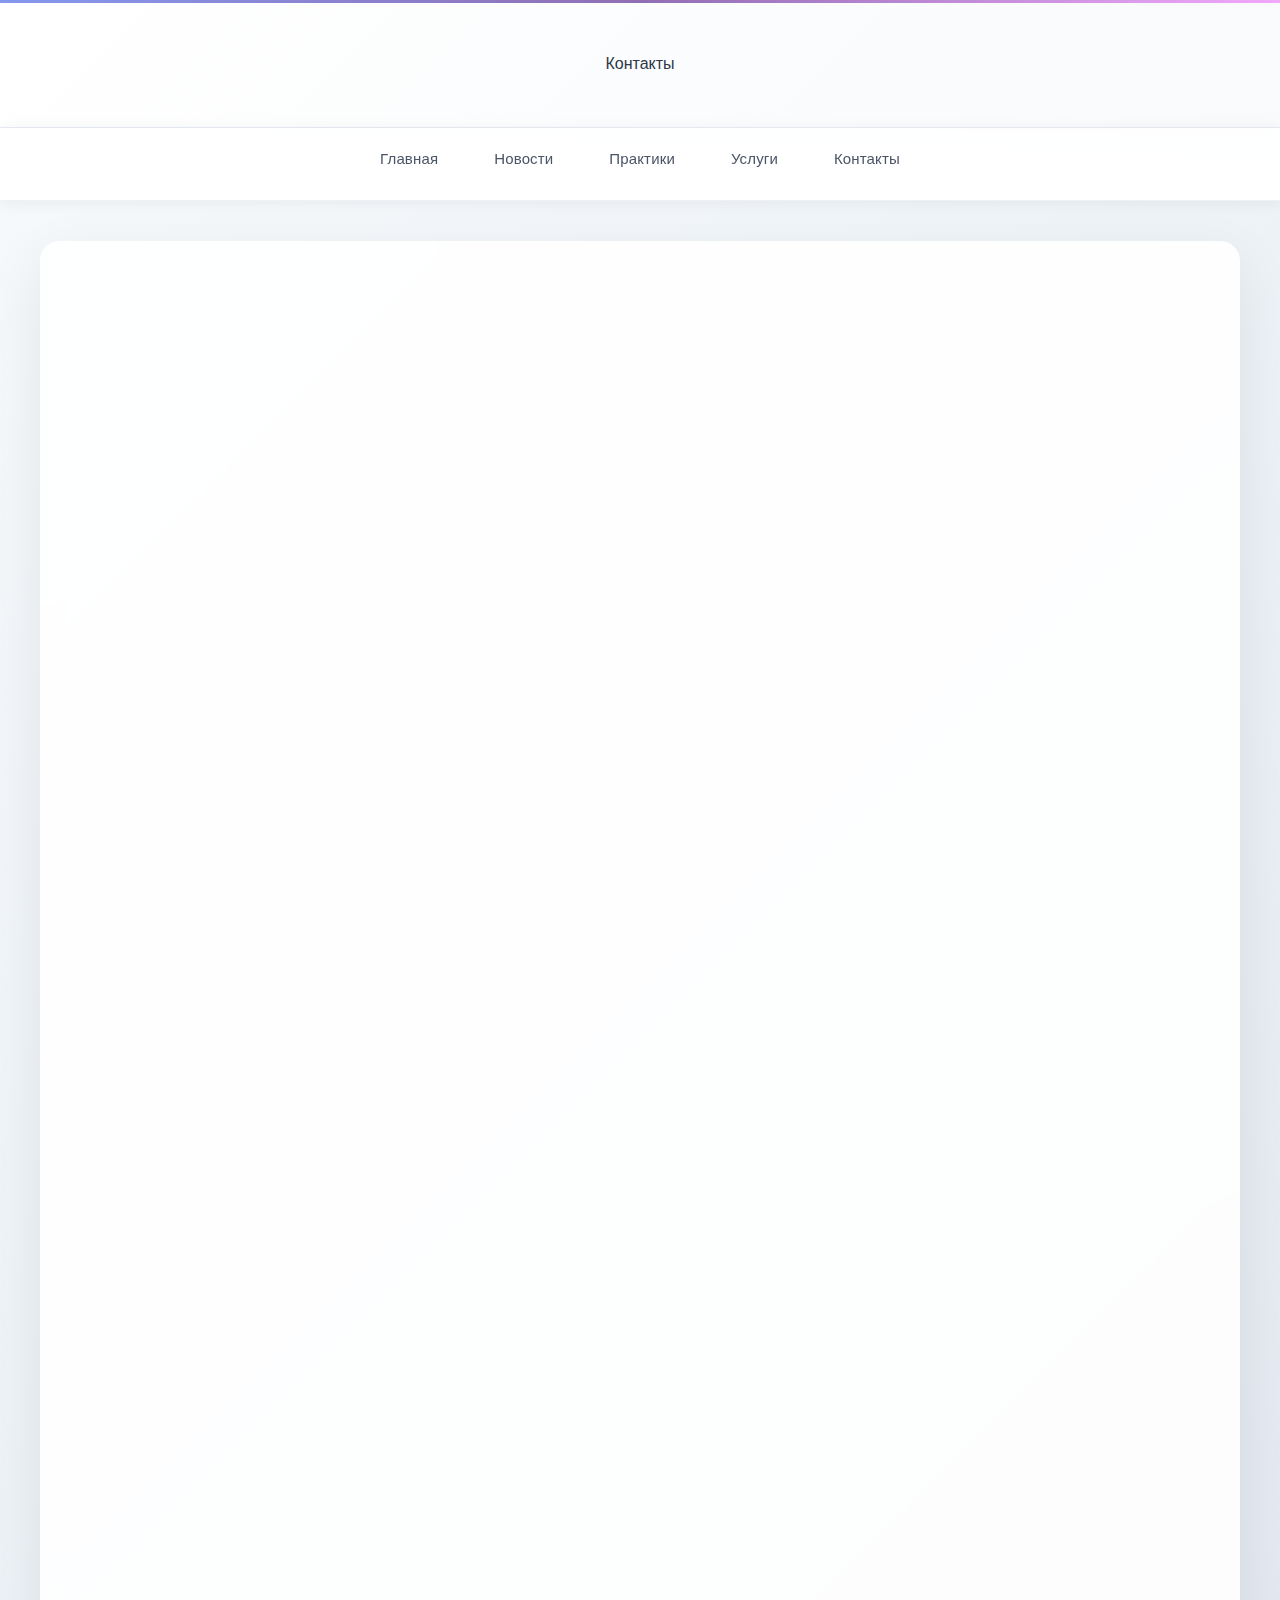
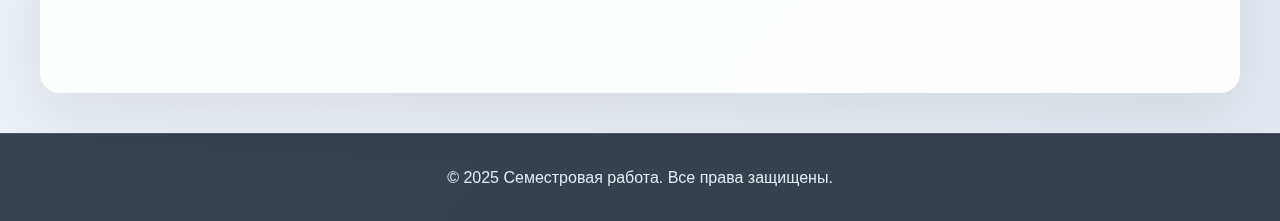
<file: pages/contacts.html>
<!DOCTYPE html>
<html lang="ru">
<head>
    <meta charset="UTF-8">
    <meta name="viewport" content="width=device-width, initial-scale=1.0">
    <title>Контакты - Семестровая работа</title>
    <link rel="stylesheet" href="../style/styles.css">
</head>
<body>
    <div class="header">Контакты</div>
    <div class="menu">
        <ul>
            <li><a href="../index.html">Главная</a></li>
            <li><a href="news.html">Новости</a></li>
            <li><a href="practices.html">Практики</a></li>
            <li><a href="goods.html">Услуги</a></li>
            <li><a href="contacts.html">Контакты</a></li>
        </ul>
    </div>
    <div class="content">
        <div class="contact-section">
            <h3>Связь со мной</h3>
            <div class="contact-item">
                <h4>Телефон</h4>
                <p>+7 (917) 541-11-37</p>
            </div>
            
            <div class="contact-item">
                <h4>Email</h4>
                <p>desu99@bk.ru</p>
            </div>
            
            <div class="contact-item">
                <h4>Telegram</h4>
                <p><a href="https://t.me/A24_AAA" target="_blank">https://t.me/A24_AAA</a></p>
            </div>
            
            <div class="contact-item">
                <h4>GitHub</h4>
                <p><a href="https://github.com/A24-0" target="_blank">https://github.com/A24-0</a></p>
            </div>
        </div>

        <div class="contact-section">
            <h3>Местоположение</h3>
            <div class="contact-item">
                <h4>Университет</h4>
                <p>РТУ МИРЭА</p>
                <p>Группа: ЭФБО-17-24</p>
            </div>
            
            <div class="contact-item">
                <h4>Город</h4>
                <p>Москва, Россия</p>
            </div>
        </div>

        <div class="contact-section">
            <h3>Связаться со мной</h3>
            <button id="contactBtn" onclick="openContactDialog()">Написать мне</button>
        </div>

        <div id="contactDialog" class="dialog-overlay" style="display: none;">
            <div class="dialog-content">
                <span class="close-btn" onclick="closeContactDialog()">&times;</span>
                <h3>Написать сообщение</h3>
                <form id="contactForm" class="contact-form">
                    <div class="form-group">
                        <label for="name">Имя:</label>
                        <input type="text" id="name" name="name" required>
                        <span class="error-message" id="nameError"></span>
                    </div>
                    
                    <div class="form-group">
                        <label for="email">Email:</label>
                        <input type="email" id="email" name="email" required>
                        <span class="error-message" id="emailError"></span>
                    </div>
                    
                    <div class="form-group">
                        <label for="message">Сообщение:</label>
                        <textarea id="message" name="message" rows="5" required></textarea>
                        <span class="error-message" id="messageError"></span>
                    </div>
                    
                    <button type="submit">Отправить сообщение</button>
                </form>
            </div>
        </div>
    </div>
    <div class="footer">© 2025 Семестровая работа. Все права защищены.</div>

    <script>
        function openContactDialog() {
            document.getElementById('contactDialog').style.display = 'block';
            document.getElementById('contactForm').reset();
            clearErrors();
        }

        function closeContactDialog() {
            document.getElementById('contactDialog').style.display = 'none';
            clearErrors();
        }

        function clearErrors() {
            document.getElementById('nameError').textContent = '';
            document.getElementById('emailError').textContent = '';
            document.getElementById('messageError').textContent = '';
        }

        function validateForm() {
            let isValid = true;
            clearErrors();

            const name = document.getElementById('name').value.trim();
            if (name === '') {
                document.getElementById('nameError').textContent = 'Поле "Имя" обязательно для заполнения';
                isValid = false;
            } else if (name.length < 2) {
                document.getElementById('nameError').textContent = 'Имя должно содержать минимум 2 символа';
                isValid = false;
            }

            const email = document.getElementById('email').value.trim();
            const emailRegex = /^[^\s@]+@[^\s@]+\.[^\s@]+$/;
            if (email === '') {
                document.getElementById('emailError').textContent = 'Поле "Email" обязательно для заполнения';
                isValid = false;
            } else if (!emailRegex.test(email)) {
                document.getElementById('emailError').textContent = 'Введите корректный email адрес';
                isValid = false;
            }

            const message = document.getElementById('message').value.trim();
            if (message === '') {
                document.getElementById('messageError').textContent = 'Поле "Сообщение" обязательно для заполнения';
                isValid = false;
            } else if (message.length < 10) {
                document.getElementById('messageError').textContent = 'Сообщение должно содержать минимум 10 символов';
                isValid = false;
            }

            return isValid;
        }

        function sendMessage(event) {
            event.preventDefault();
            
            if (validateForm()) {
                alert('Сообщение отправлено! Спасибо за обращение.');
                closeContactDialog();
            } else {
                alert('Пожалуйста, исправьте ошибки в форме.');
            }
        }

        document.getElementById('contactForm').addEventListener('submit', sendMessage);

        document.getElementById('name').addEventListener('blur', function() {
            validateField('name', 'Имя', 2);
        });

        document.getElementById('email').addEventListener('blur', function() {
            validateEmailField();
        });

        document.getElementById('message').addEventListener('blur', function() {
            validateField('message', 'Сообщение', 10);
        });

        function validateField(fieldId, fieldName, minLength) {
            const field = document.getElementById(fieldId);
            const errorElement = document.getElementById(fieldId + 'Error');
            const value = field.value.trim();

            if (value === '') {
                errorElement.textContent = `Поле "${fieldName}" обязательно для заполнения`;
                return false;
            } else if (value.length < minLength) {
                errorElement.textContent = `${fieldName} должно содержать минимум ${minLength} символов`;
                return false;
            } else {
                errorElement.textContent = '';
                return true;
            }
        }

        function validateEmailField() {
            const email = document.getElementById('email').value.trim();
            const errorElement = document.getElementById('emailError');
            const emailRegex = /^[^\s@]+@[^\s@]+\.[^\s@]+$/;

            if (email === '') {
                errorElement.textContent = 'Поле "Email" обязательно для заполнения';
                return false;
            } else if (!emailRegex.test(email)) {
                errorElement.textContent = 'Введите корректный email адрес';
                return false;
            } else {
                errorElement.textContent = '';
                return true;
            }
        }

        window.onclick = function(event) {
            var dialog = document.getElementById('contactDialog');
            if (event.target == dialog) {
                closeContactDialog();
            }
        }

        document.addEventListener('keydown', function(event) {
            if (event.key === 'Escape') {
                closeContactDialog();
            }
        });
    </script>
</body>
</html>
</file>
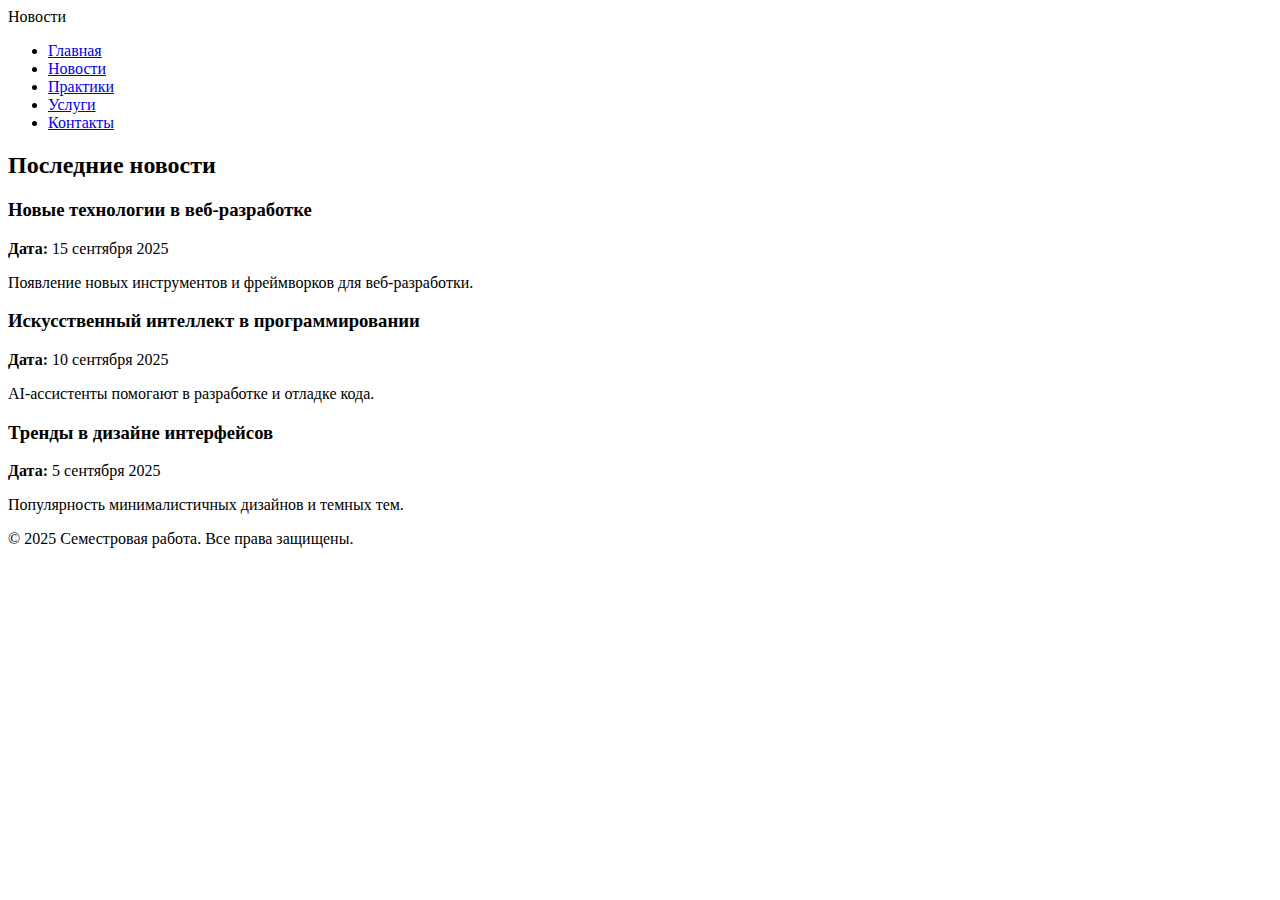
<file: pages/news.html>
<!DOCTYPE html>
<html lang="ru">
<head>
    <meta charset="UTF-8">
    <meta name="viewport" content="width=device-width, initial-scale=1.0">
    <title>Новости - Семестровая работа</title>
</head>
<body>
    <div id="header">Новости</div>
    <div id="menu">
        <ul>
            <li><a href="../index.html">Главная</a></li>
            <li><a href="news.html">Новости</a></li>
            <li><a href="practices.html">Практики</a></li>
            <li><a href="goods.html">Услуги</a></li>
            <li><a href="contacts.html">Контакты</a></li>
        </ul>
    </div>
    <div id="content">
        <h2>Последние новости</h2>
        
        <div class="news-item">
            <h3>Новые технологии в веб-разработке</h3>
            <p><strong>Дата:</strong> 15 сентября 2025</p>
            <p>Появление новых инструментов и фреймворков для веб-разработки.</p>
        </div>

        <div class="news-item">
            <h3>Искусственный интеллект в программировании</h3>
            <p><strong>Дата:</strong> 10 сентября 2025</p>
            <p>AI-ассистенты помогают в разработке и отладке кода.</p>
        </div>

        <div class="news-item">
            <h3>Тренды в дизайне интерфейсов</h3>
            <p><strong>Дата:</strong> 5 сентября 2025</p>
            <p>Популярность минималистичных дизайнов и темных тем.</p>
        </div>
    </div>
    <div id="footer">© 2025 Семестровая работа. Все права защищены.</div>
</body>
</html>
</file>
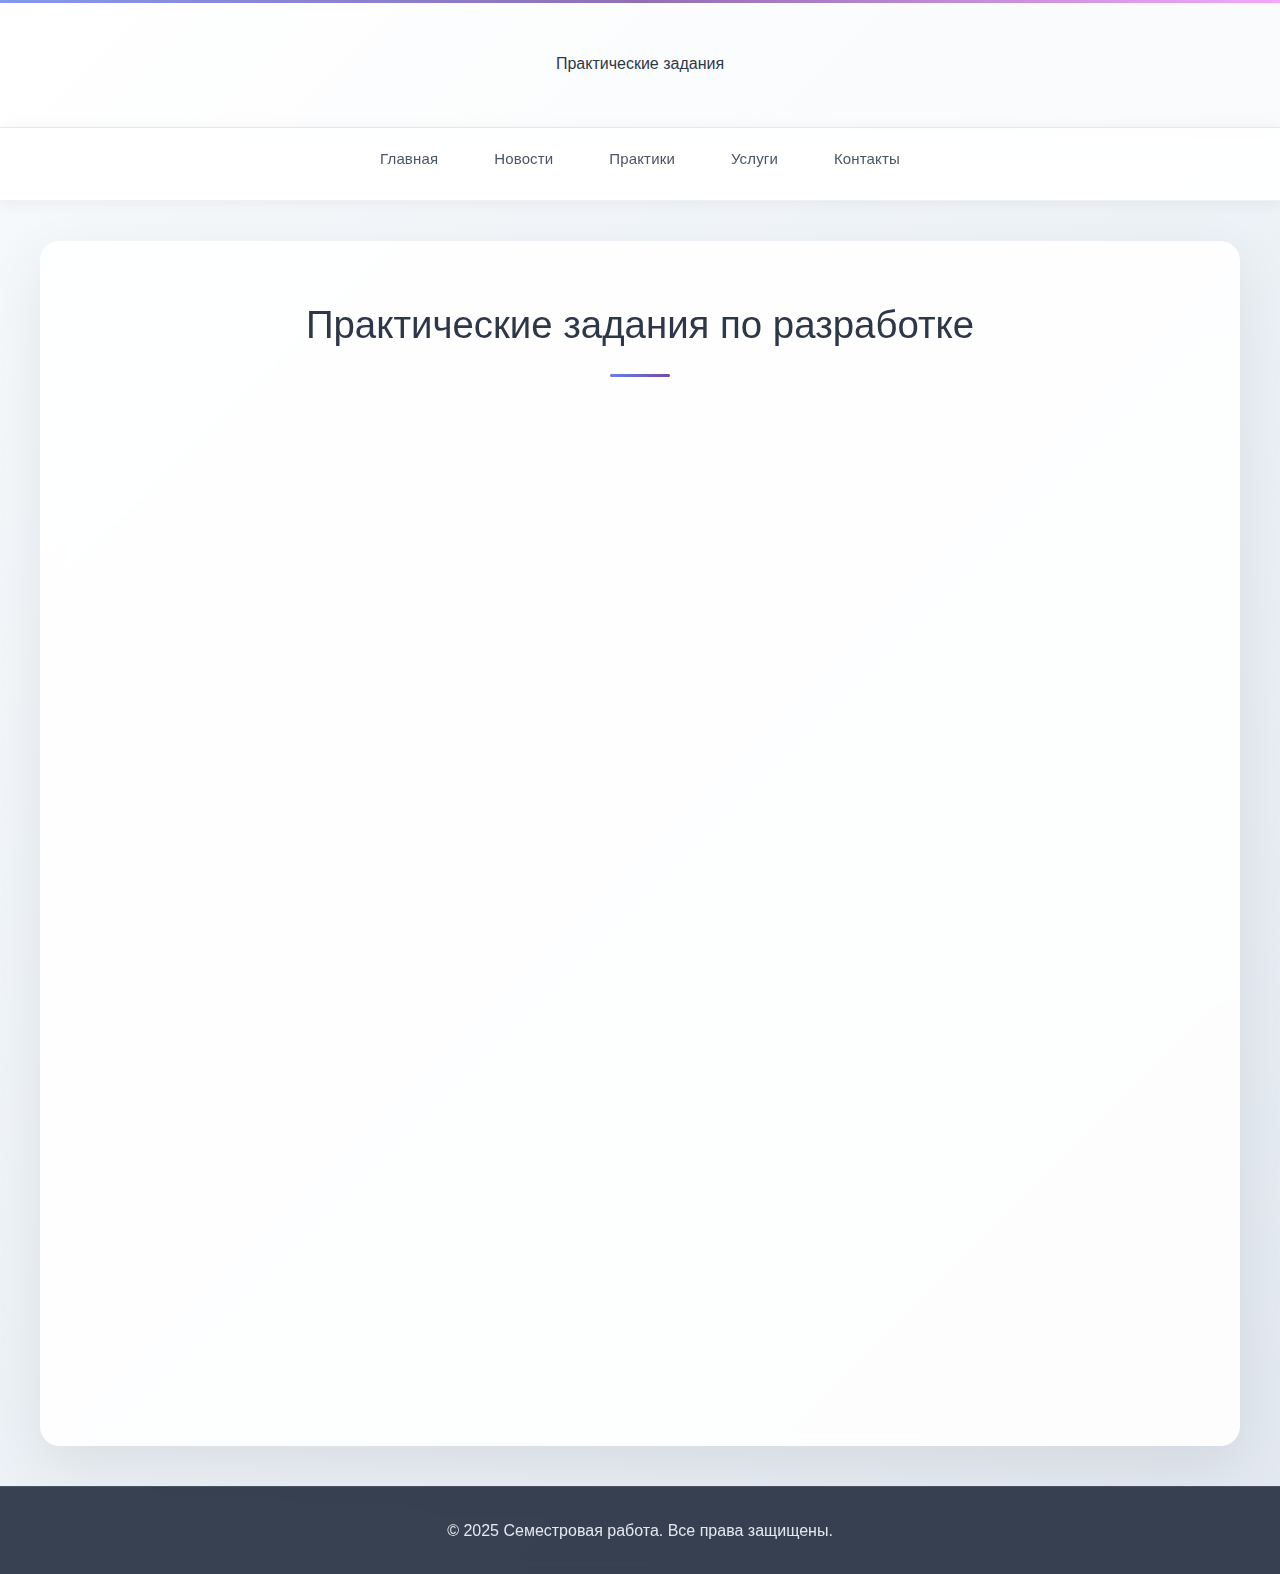
<file: pages/practices.html>
<!DOCTYPE html>
<html lang="ru">
<head>
    <meta charset="UTF-8">
    <meta name="viewport" content="width=device-width, initial-scale=1.0">
    <title>Практики - Семестровая работа</title>
    <link rel="stylesheet" href="../style/styles.css">
</head>
<body>
    <div class="header">Практические задания</div>
    <div class="menu">
        <ul>
            <li><a href="../index.html">Главная</a></li>
            <li><a href="news.html">Новости</a></li>
            <li><a href="practices.html">Практики</a></li>
            <li><a href="goods.html">Услуги</a></li>
            <li><a href="contacts.html">Контакты</a></li>
        </ul>
    </div>
    <div class="content">
        <h2>Практические задания по разработке</h2>
        
        <div class="practice-item">
            <h3>Приложение для погоды на Kotlin</h3>
            <p><a href="https://github.com/A24-0/android-kotlin-weather-app.git" target="_blank">https://github.com/A24-0/android-kotlin-weather-app.git</a></p>
        </div>

        <div class="practice-item">
            <h3>Проект "Менеджер Паролей" на C#</h3>
            <p><a href="https://github.com/A24-0/pm-exam.git" target="_blank">https://github.com/A24-0/pm-exam.git</a></p>
        </div>

        <div class="practice-item">
            <h3>Разработка простого веб-сайта</h3>
            <p><a href="https://github.com/A24-0/my-awesome-uni-project.git" target="_blank">https://github.com/A24-0/my-awesome-uni-project.git</a></p>
        </div>

        <div class="practice-item">
            <h3>Семестровая работа - веб-сайт портфолио</h3>
            <p><a href="https://github.com/A24-0/frontend-and-backend-practice.git" target="_blank">https://github.com/A24-0/frontend-and-backend-practice.git</a></p>
        </div>
    </div>
    <div class="footer">© 2025 Семестровая работа. Все права защищены.</div>
</body>
</html>
</file>
<file: style/styles.css>
/* Общие стили */
* {
    margin: 0;
    padding: 0;
    box-sizing: border-box;
}

body {
    font-family: 'Inter', 'Segoe UI', Tahoma, Geneva, Verdana, sans-serif;
    line-height: 1.7;
    color: #4a5568;
    background: linear-gradient(135deg, #f7fafc 0%, #edf2f7 50%, #e2e8f0 100%);
    min-height: 100vh;
}

/* Заголовок */
.header {
    background: linear-gradient(135deg, #ffffff 0%, #f8fafc 100%);
    color: #2d3748;
    padding: 50px 20px;
    text-align: center;
    box-shadow: 0 4px 20px rgba(0, 0, 0, 0.08);
    border-bottom: 1px solid rgba(226, 232, 240, 0.8);
    position: relative;
    overflow: hidden;
}

.header::before {
    content: '';
    position: absolute;
    top: 0;
    left: 0;
    right: 0;
    height: 3px;
    background: linear-gradient(90deg, #667eea, #764ba2, #f093fb);
    opacity: 0.8;
}

.header h1 {
    font-size: 3.2em;
    font-weight: 300;
    margin-bottom: 15px;
    background: linear-gradient(135deg, #667eea, #764ba2);
    -webkit-background-clip: text;
    -webkit-text-fill-color: transparent;
    background-clip: text;
    letter-spacing: -0.02em;
}

.header p {
    color: #718096;
    font-size: 1.1em;
    opacity: 0.9;
    font-weight: 400;
}

/* Меню */
.menu {
    background: rgba(255, 255, 255, 0.95);
    backdrop-filter: blur(10px);
    padding: 0;
    box-shadow: 0 2px 15px rgba(0, 0, 0, 0.06);
    border-bottom: 1px solid rgba(226, 232, 240, 0.6);
    position: sticky;
    top: 0;
    z-index: 100;
}

.menu ul {
    list-style-type: none;
    margin: 0;
    padding: 0;
    display: flex;
    justify-content: center;
    max-width: 1200px;
    margin: 0 auto;
}

.menu ul li {
    position: relative;
}

.menu ul li a {
    text-decoration: none;
    color: #4a5568;
    font-weight: 500;
    padding: 18px 28px;
    display: block;
    transition: all 0.3s cubic-bezier(0.4, 0, 0.2, 1);
    position: relative;
    font-size: 15px;
    letter-spacing: 0.01em;
}

.menu ul li a::before {
    content: '';
    position: absolute;
    bottom: 0;
    left: 50%;
    width: 0;
    height: 3px;
    background: linear-gradient(90deg, #667eea, #764ba2);
    transition: all 0.3s cubic-bezier(0.4, 0, 0.2, 1);
    transform: translateX(-50%);
    border-radius: 2px;
}

.menu ul li a::after {
    content: '';
    position: absolute;
    top: 50%;
    left: 50%;
    width: 0;
    height: 0;
    background: rgba(102, 126, 234, 0.1);
    border-radius: 50%;
    transition: all 0.3s cubic-bezier(0.4, 0, 0.2, 1);
    transform: translate(-50%, -50%);
    z-index: -1;
}

.menu ul li a:hover::before {
    width: 80%;
}

.menu ul li a:hover::after {
    width: 100%;
    height: 100%;
}

.menu ul li a:hover {
    color: #667eea;
    transform: translateY(-1px);
}

.menu ul li a.active {
    color: #667eea;
}

.menu ul li a.active::before {
    width: 80%;
}

/* Контент */
.content {
    padding: 50px;
    max-width: 1200px;
    margin: 40px auto;
    background: rgba(255, 255, 255, 0.9);
    backdrop-filter: blur(10px);
    border-radius: 20px;
    box-shadow: 0 20px 60px rgba(0, 0, 0, 0.08);
    border: 1px solid rgba(255, 255, 255, 0.3);
}

.content h2 {
    color: #2d3748;
    margin-bottom: 40px;
    font-size: 2.4em;
    font-weight: 300;
    text-align: center;
    position: relative;
    padding-bottom: 20px;
}

.content h2::after {
    content: '';
    position: absolute;
    bottom: 0;
    left: 50%;
    transform: translateX(-50%);
    width: 60px;
    height: 3px;
    background: linear-gradient(90deg, #667eea, #764ba2);
    border-radius: 2px;
}

.content h3 {
    color: #4a5568;
    margin: 30px 0 20px 0;
    font-size: 1.7em;
    font-weight: 400;
}

.content h4 {
    color: #667eea;
    margin: 25px 0 15px 0;
    font-size: 1.3em;
    font-weight: 500;
}

.content p {
    margin-bottom: 20px;
    text-align: justify;
    color: #4a5568;
    font-size: 1.05em;
    line-height: 1.8;
}

/* Футер */
.footer {
    background: rgba(45, 55, 72, 0.95);
    backdrop-filter: blur(10px);
    color: #e2e8f0;
    padding: 30px;
    text-align: center;
    margin-top: 40px;
    border-top: 1px solid rgba(255, 255, 255, 0.1);
}

/* Стили для новостей */
.news-item {
    background: linear-gradient(135deg, rgba(255, 255, 255, 0.8), rgba(248, 250, 252, 0.8));
    padding: 35px;
    margin-bottom: 30px;
    border-radius: 16px;
    border-left: 5px solid #667eea;
    box-shadow: 0 10px 30px rgba(0, 0, 0, 0.06);
    transition: all 0.4s cubic-bezier(0.4, 0, 0.2, 1);
    position: relative;
    overflow: hidden;
}

.news-item::before {
    content: '';
    position: absolute;
    top: 0;
    right: 0;
    width: 120px;
    height: 120px;
    background: radial-gradient(circle, rgba(102, 126, 234, 0.08) 0%, transparent 70%);
    border-radius: 50%;
    transform: translate(40px, -40px);
}

.news-item:hover {
    transform: translateY(-8px);
    box-shadow: 0 20px 50px rgba(102, 126, 234, 0.15);
    border-left-color: #764ba2;
}

.news-item h3 {
    color: #2d3748;
    margin-bottom: 18px;
    font-weight: 500;
}

.news-item p {
    margin-bottom: 15px;
    position: relative;
    z-index: 1;
}

/* Стили для практик */
.practice-item {
    background: linear-gradient(135deg, rgba(255, 255, 255, 0.8), rgba(254, 247, 252, 0.8));
    padding: 35px;
    margin-bottom: 30px;
    border-radius: 16px;
    border-left: 5px solid #f093fb;
    box-shadow: 0 10px 30px rgba(0, 0, 0, 0.06);
    transition: all 0.4s cubic-bezier(0.4, 0, 0.2, 1);
    position: relative;
    overflow: hidden;
}

.practice-item::before {
    content: '';
    position: absolute;
    top: 0;
    right: 0;
    width: 100px;
    height: 100px;
    background: radial-gradient(circle, rgba(240, 147, 251, 0.08) 0%, transparent 70%);
    border-radius: 50%;
    transform: translate(35px, -35px);
}

.practice-item:hover {
    transform: translateY(-8px);
    box-shadow: 0 20px 50px rgba(240, 147, 251, 0.15);
    border-left-color: #f093fb;
}

.practice-item h3 {
    color: #2d3748;
    margin-bottom: 18px;
    font-weight: 500;
}

/* Стили для товаров */
.product-category {
    background: linear-gradient(135deg, rgba(255, 255, 255, 0.8), rgba(255, 251, 235, 0.8));
    padding: 30px;
    margin: 30px 0;
    border-radius: 16px;
    border-left: 5px solid #f6ad55;
    box-shadow: 0 10px 30px rgba(0, 0, 0, 0.06);
    position: relative;
    overflow: hidden;
}

.product-category::before {
    content: '';
    position: absolute;
    top: 0;
    right: 0;
    width: 110px;
    height: 110px;
    background: radial-gradient(circle, rgba(246, 173, 85, 0.08) 0%, transparent 70%);
    border-radius: 50%;
    transform: translate(40px, -40px);
}

.product-category h3 {
    color: #2d3748;
    margin-bottom: 25px;
    font-size: 1.8em;
    font-weight: 500;
    position: relative;
    z-index: 1;
}

.product-item {
    background: rgba(255, 255, 255, 0.7);
    padding: 30px;
    margin-bottom: 25px;
    border-radius: 12px;
    box-shadow: 0 8px 25px rgba(0, 0, 0, 0.05);
    border: 1px solid rgba(255, 255, 255, 0.5);
    transition: all 0.4s cubic-bezier(0.4, 0, 0.2, 1);
    position: relative;
    z-index: 1;
}

.product-item:hover {
    transform: translateY(-5px);
    box-shadow: 0 15px 40px rgba(0, 0, 0, 0.1);
    background: rgba(255, 255, 255, 0.9);
    border-color: #667eea;
}

.product-item h4 {
    color: #2d3748;
    margin-bottom: 15px;
    font-weight: 500;
}

.product-item p {
    margin-bottom: 12px;
}

/* Стили для контактов */
.contact-section {
    background: linear-gradient(135deg, rgba(255, 255, 255, 0.8), rgba(250, 245, 255, 0.8));
    padding: 35px;
    margin-bottom: 30px;
    border-radius: 16px;
    border-left: 5px solid #a78bfa;
    box-shadow: 0 10px 30px rgba(0, 0, 0, 0.06);
    position: relative;
    overflow: hidden;
}

.contact-section::before {
    content: '';
    position: absolute;
    top: 0;
    right: 0;
    width: 95px;
    height: 95px;
    background: radial-gradient(circle, rgba(167, 139, 250, 0.08) 0%, transparent 70%);
    border-radius: 50%;
    transform: translate(35px, -35px);
}

.contact-item {
    margin-bottom: 25px;
    position: relative;
    z-index: 1;
}

.contact-item h4 {
    color: #2d3748;
    margin-bottom: 10px;
    font-weight: 500;
}

.contact-item a {
    color: #667eea;
    text-decoration: none;
    transition: all 0.3s ease;
    font-weight: 500;
}

.contact-item a:hover {
    color: #764ba2;
    text-decoration: underline;
}

/* Кнопка "Написать мне" */
#contactBtn {
    background: linear-gradient(135deg, #667eea, #764ba2);
    color: white;
    padding: 20px 40px;
    text-align: center;
    text-decoration: none;
    display: inline-block;
    font-size: 16px;
    font-weight: 500;
    margin: 20px 0;
    cursor: pointer;
    border: none;
    border-radius: 12px;
    transition: all 0.4s cubic-bezier(0.4, 0, 0.2, 1);
    box-shadow: 0 10px 30px rgba(102, 126, 234, 0.3);
    position: relative;
    overflow: hidden;
}

#contactBtn::before {
    content: '';
    position: absolute;
    top: 0;
    left: -100%;
    width: 100%;
    height: 100%;
    background: linear-gradient(135deg, #764ba2, #667eea);
    transition: left 0.4s cubic-bezier(0.4, 0, 0.2, 1);
    z-index: -1;
}

#contactBtn:hover::before {
    left: 0;
}

#contactBtn:hover {
    transform: translateY(-5px);
    box-shadow: 0 20px 50px rgba(102, 126, 234, 0.4);
}

/* Всплывающий диалог */
.dialog-overlay {
    position: fixed;
    z-index: 1000;
    left: 0;
    top: 0;
    width: 100%;
    height: 100%;
    background-color: rgba(0, 0, 0, 0.4);
    backdrop-filter: blur(8px);
    animation: fadeIn 0.4s ease;
}

@keyframes fadeIn {
    from { opacity: 0; }
    to { opacity: 1; }
}

.dialog-content {
    background: rgba(255, 255, 255, 0.95);
    backdrop-filter: blur(20px);
    margin: 10% auto;
    padding: 45px;
    border: none;
    width: 90%;
    max-width: 500px;
    border-radius: 20px;
    position: relative;
    box-shadow: 0 30px 80px rgba(0, 0, 0, 0.15);
    animation: slideIn 0.4s cubic-bezier(0.4, 0, 0.2, 1);
}

@keyframes slideIn {
    from { 
        opacity: 0;
        transform: translateY(-60px) scale(0.95);
    }
    to { 
        opacity: 1;
        transform: translateY(0) scale(1);
    }
}

.close-btn {
    color: #a0aec0;
    float: right;
    font-size: 28px;
    font-weight: 300;
    cursor: pointer;
    position: absolute;
    right: 25px;
    top: 25px;
    transition: all 0.3s ease;
    width: 40px;
    height: 40px;
    display: flex;
    align-items: center;
    justify-content: center;
    border-radius: 50%;
}

.close-btn:hover {
    color: #4a5568;
    background: rgba(0, 0, 0, 0.05);
    transform: rotate(90deg);
}

/* Форма */
.form-group {
    margin-bottom: 30px;
}

.form-group label {
    display: block;
    margin-bottom: 12px;
    font-weight: 500;
    color: #2d3748;
    font-size: 1.05em;
}

.form-group input,
.form-group textarea {
    width: 100%;
    padding: 18px 24px;
    border: 2px solid rgba(226, 232, 240, 0.8);
    border-radius: 12px;
    box-sizing: border-box;
    font-size: 15px;
    transition: all 0.3s ease;
    background: rgba(255, 255, 255, 0.8);
    color: #4a5568;
    font-family: inherit;
}

.form-group input:focus,
.form-group textarea:focus {
    outline: none;
    border-color: #667eea;
    box-shadow: 0 0 0 4px rgba(102, 126, 234, 0.1);
    background: rgba(255, 255, 255, 0.95);
}

.contact-form button {
    background: linear-gradient(135deg, #48bb78, #38a169);
    color: white;
    padding: 18px 35px;
    border: none;
    border-radius: 12px;
    cursor: pointer;
    width: 100%;
    font-size: 16px;
    font-weight: 500;
    transition: all 0.4s cubic-bezier(0.4, 0, 0.2, 1);
    box-shadow: 0 10px 30px rgba(72, 187, 120, 0.3);
}

.contact-form button:hover {
    transform: translateY(-3px);
    box-shadow: 0 15px 40px rgba(72, 187, 120, 0.4);
    background: linear-gradient(135deg, #38a169, #2f855a);
}

/* Адаптивность */
@media (max-width: 768px) {
    .menu ul {
        flex-direction: column;
    }
    
    .menu ul li a {
        border-bottom: 1px solid rgba(226, 232, 240, 0.3);
    }
    
    .menu ul li:last-child a {
        border-bottom: none;
    }
    
    .content {
        padding: 30px;
        margin: 20px 15px;
    }
    
    .dialog-content {
        margin: 20% auto;
        width: 95%;
        padding: 35px 30px;
    }
    
    .header h1 {
        font-size: 2.5em;
    }
    
    .news-item,
    .practice-item,
    .contact-section,
    .product-category {
        padding: 30px 25px;
    }
}

/* Стили для изображений */
img {
    max-width: 100%;
    height: auto;
    border-radius: 12px;
    box-shadow: 0 15px 40px rgba(0, 0, 0, 0.08);
    transition: all 0.4s ease;
    border: 1px solid rgba(255, 255, 255, 0.5);
}

img:hover {
    transform: scale(1.03);
    box-shadow: 0 20px 50px rgba(0, 0, 0, 0.12);
}

/* Стили для списков */
ul, ol {
    margin-left: 25px;
    margin-bottom: 25px;
}

li {
    margin-bottom: 10px;
    color: #4a5568;
}

/* Стили для ссылок */
a {
    color: #667eea;
    text-decoration: none;
    transition: all 0.3s ease;
    font-weight: 500;
}

a:hover {
    color: #764ba2;
    text-decoration: underline;
}

/* Дополнительные эффекты */
.content > div {
    animation: fadeInUp 0.8s cubic-bezier(0.4, 0, 0.2, 1) forwards;
    opacity: 0;
    transform: translateY(40px);
}

.content > div:nth-child(1) { animation-delay: 0.1s; }
.content > div:nth-child(2) { animation-delay: 0.2s; }
.content > div:nth-child(3) { animation-delay: 0.3s; }
.content > div:nth-child(4) { animation-delay: 0.4s; }
.content > div:nth-child(5) { animation-delay: 0.5s; }

@keyframes fadeInUp {
    to {
        opacity: 1;
        transform: translateY(0);
    }
}

/* Стили для навыков на главной странице */
.content > div:not(.contact-section):not(.news-item):not(.practice-item):not(.product-category):not(.product-item) {
    background: linear-gradient(135deg, rgba(255, 255, 255, 0.7), rgba(248, 250, 252, 0.7));
    padding: 25px;
    margin: 20px 0;
    border-radius: 12px;
    border-left: 4px solid #667eea;
    box-shadow: 0 8px 25px rgba(0, 0, 0, 0.06);
    transition: all 0.4s cubic-bezier(0.4, 0, 0.2, 1);
}

.content > div:not(.contact-section):not(.news-item):not(.practice-item):not(.product-category):not(.product-item):hover {
    transform: translateY(-5px);
    box-shadow: 0 15px 40px rgba(0, 0, 0, 0.1);
    background: linear-gradient(135deg, rgba(255, 255, 255, 0.9), rgba(248, 250, 252, 0.9));
    border-left-color: #764ba2;
}
</file>
